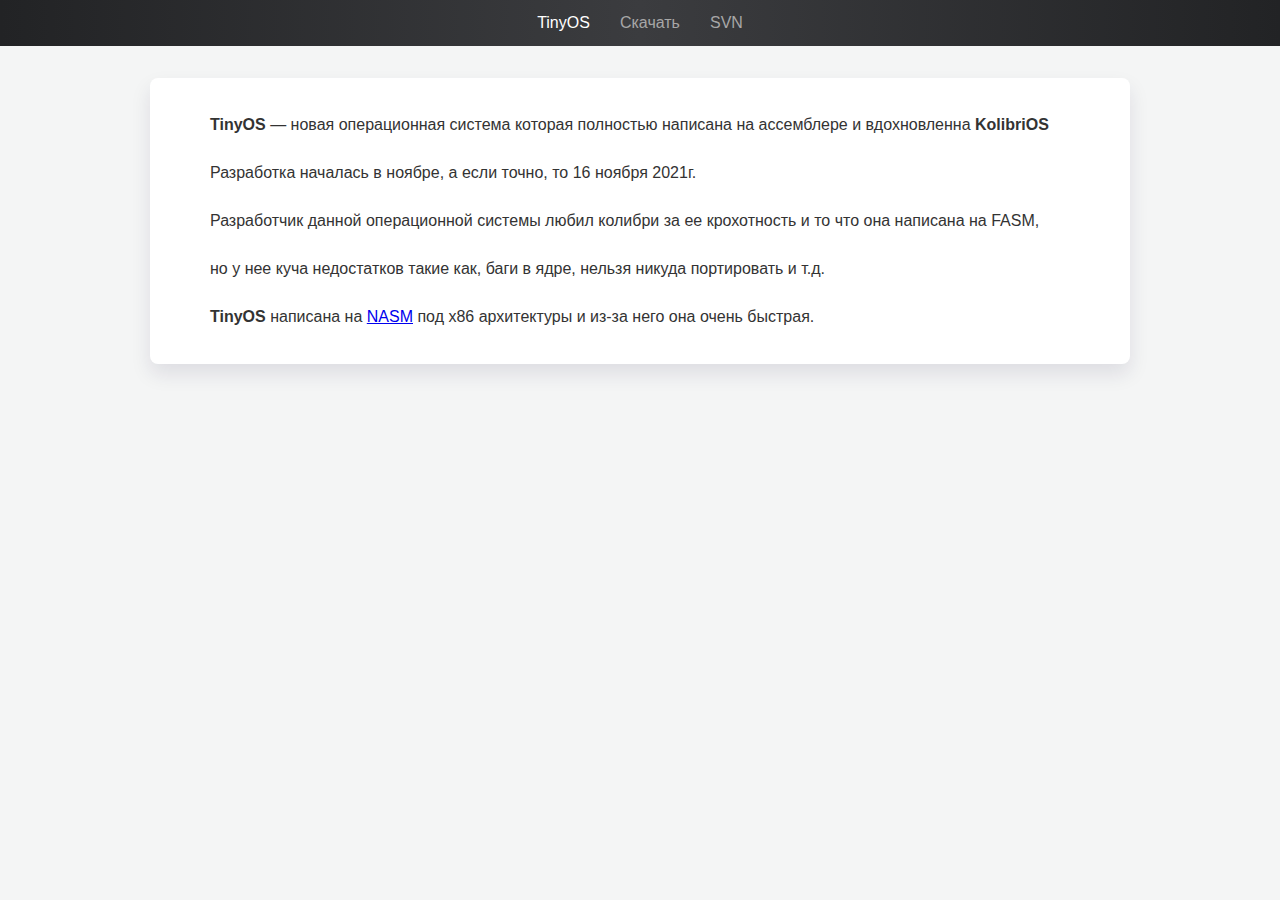
<file: index.html>
<!DOCTYPE html>
<html>
<head>
	<meta charset="utf-8">
	<meta name="viewport" content="width=device-width">
	<link rel="stylesheet" type="text/css" href="style.css">
	<title>Tiny OS</title>
</head>
<body>
	<div id="menu">
	    <a href="index.html" class="a">TinyOS</a>
	    <a href="download.html">Скачать</a>
	    <a href="swn.html">SVN</a>
	</div>
	<div id="article" class="index_russian">
		<p><strong>TinyOS</strong> — новая операционная система которая полностью написана на ассемблере и вдохновленна <strong>KolibriOS</strong></p>
		<p>Разработка началась в ноябре, а если точно, то 16 ноября 2021г.</p>
		<p>Разработчик данной операционной системы любил колибри за ее крохотность и то что она написана на FASM,</p>
		<p>но у нее куча недостатков такие как, баги в ядре, нельзя никуда портировать и т.д.</p>
		<p><strong>TinyOS</strong> написана на <a href="https://ru.wikipedia.org/wiki/NASM">NASM</a> под x86 архитектуры и из-за него она очень быстрая.</p>
	</div>
</body>
</html>
</file>
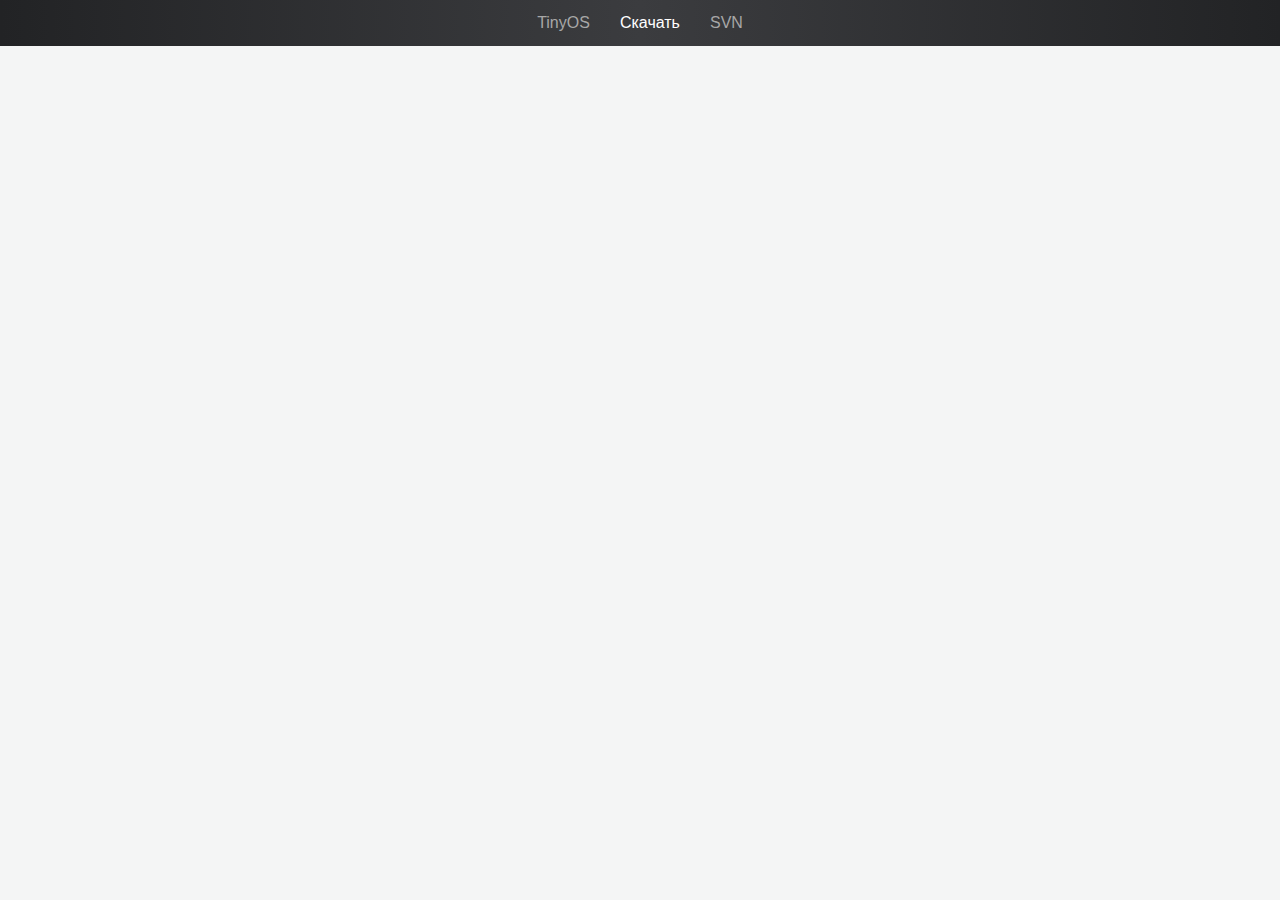
<file: download.html>
<!DOCTYPE html>
<html>
<head>
	<meta charset="utf-8">
	<meta name="viewport" content="width=device-width">
	<link rel="stylesheet" type="text/css" href="style.css">
	<title>Скачать</title>
</head>
<body>
	<div id="menu">
	    <a href="index.html">TinyOS</a>
	    <a href="download.html" class="a">Скачать</a>
	    <a href="swn.html">SVN</a>
	</div>
</body>
</html>
</file>
<file: style.css>
body {
	color: #333;
	background: #F4F5F5;
	line-height: 2em;
	font-size: 12pt;
	font-family: "Source Sans Pro", "Open Sans", sans-serif;
}

#menu {
	position: fixed;
	top: 0;
	left: 0;
	width: 100%;
	text-align: center;
	padding: 7px 0;
	background: #222325;
	background: rgba(0,0,0, .8);
	background-image: linear-gradient(90deg,#222325,#3b3c3f,#222325);
	z-index:9000;
	cursor: default;
}

#menu > * {
	color: #a7a7a7;;
	text-decoration: none;
	margin: 0 1%;
	font-size: 1rem;
	cursor: pointer;
	transition: color 0.15s ease;
}

#menu a:hover, #menu a.a { 
	color: white;
}

#article, #banner {
	border-radius: 8px;
	box-shadow: rgb(27 20 65 / 10%) 0px 10px 20px 0px;
	border: none;
	/*
	box-shadow: 0 3px 8px -6px rgba(0,0,0,.1);
	border: 1px solid rgba(0,0,0,.14);
	*/
	}

#article {
	max-width: 910px;
	margin: auto;
	margin-top: 78px;
	text-align: justify;
	padding: 15px 35px;
	background: #fff;
	}

#banner {
	display: block;
	margin: auto;
	margin-top: 18px;
	margin-bottom: -10px;
	padding: 5px;
	max-width: 100%;
	max-height: 100%;
	width: 900px;
	height: 150px;
	transition: border 0.5s ease;
	border: 1px solid rgba(0,0,0,.14);
	box-shadow: none;
	}

#banner:hover {
	border: 1px solid rgba(0,0,0,.34);
	}

#banner.big {
	height: 250px;
	}


#article.index_russian > p {
	text-indent: 25px;
	}
</file>
